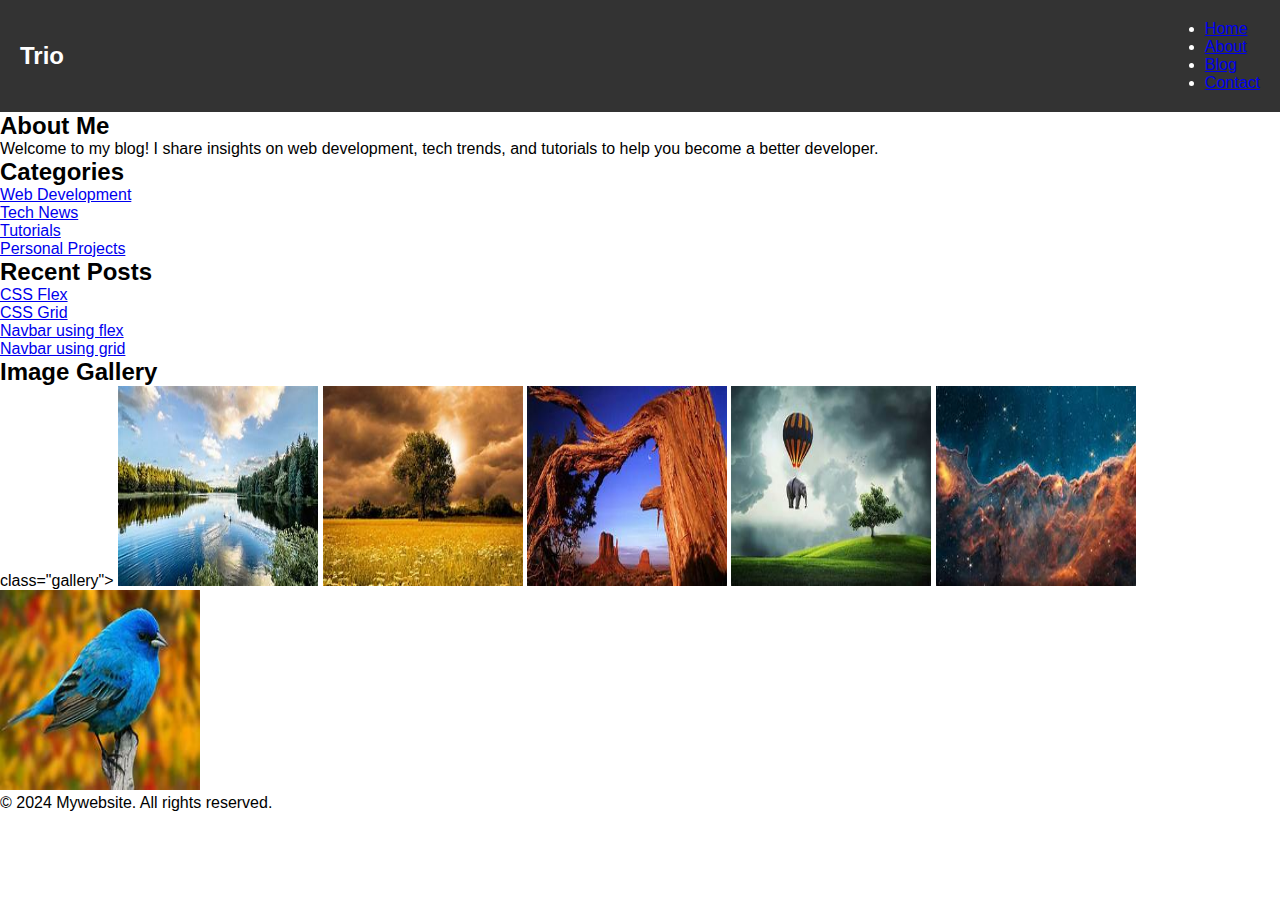
<file: index.html>
<!DOCTYPE html>
<html lang="en">
<head>
    <meta charset="UTF-8">
    <meta name="viewport" content="width=device-width, initial-scale=1.0">
    <title>Hybrid Layout with Flexbox, CSS Grid, and Image Gallery</title>
    <link rel="stylesheet" href="style.css">
</head>
<body>
    <header class="header">
        <div class="logo">Trio</div>
        <nav class="navbar">
            <ul>
                <li><a href="#">Home</a></li>
                <li><a href="#">About</a></li>
                <li><a href="#">Blog</a></li>
                <li><a href="#">Contact</a></li>
            </ul>
        </nav>
    </header>


    <div class="grid-container"></div>
        <aside class="sidebar">
            <h2>About Me</h2>
            <p>Welcome to my blog! I share insights on web development, tech trends, and tutorials to help you become a better developer.</p>
                
                <h2>Categories</h2>
            <ul>
                <li><a href="#">Web Development</a></li>
                <li><a href="#">Tech News</a></li>
                <li><a href="#">Tutorials</a></li>
                <li><a href="#">Personal Projects</a></li>
            </ul>

            <h2>Recent Posts</h2>
            <ul>
                <li><a href="../C:\Users\suvee\OneDrive\Desktop\HTML\demo.html">CSS Flex</a></li>
                <li><a href="../C:\Users\suvee\OneDrive\Desktop\Grids\index2">CSS Grid</a></li>
                <li><a href="../flexnavbar/flex2.html">Navbar using flex</a></li>
                <li><a href="../gridnavbar/index.html">Navbar using grid</a></li>
            </ul>
        </aside>

        <h2> Image Gallery</h2>
        <div> class="gallery">
            <img src="image1.jpeg" alt="Image 1" width="200px" height="200px">
            <img src="image2.jpeg" alt="Image 2" width="200px" height="200px">
            <img src="image3.jpeg" alt="Image 3" width="200px" height="200px">
            <img src="image4.jpeg" alt="Image 4" width="200px" height="200px">
            <img src="image5.jpeg" alt="Image 5" width="200px" height="200px">
            <img src="image6.jpeg" alt="Image 6" width="200px" height="200px">
        </div>

        <footer class="footer">
            <p>&copy; 2024 Mywebsite. All rights reserved.</p>
        </footer>
    
</body>
</html>
</file>
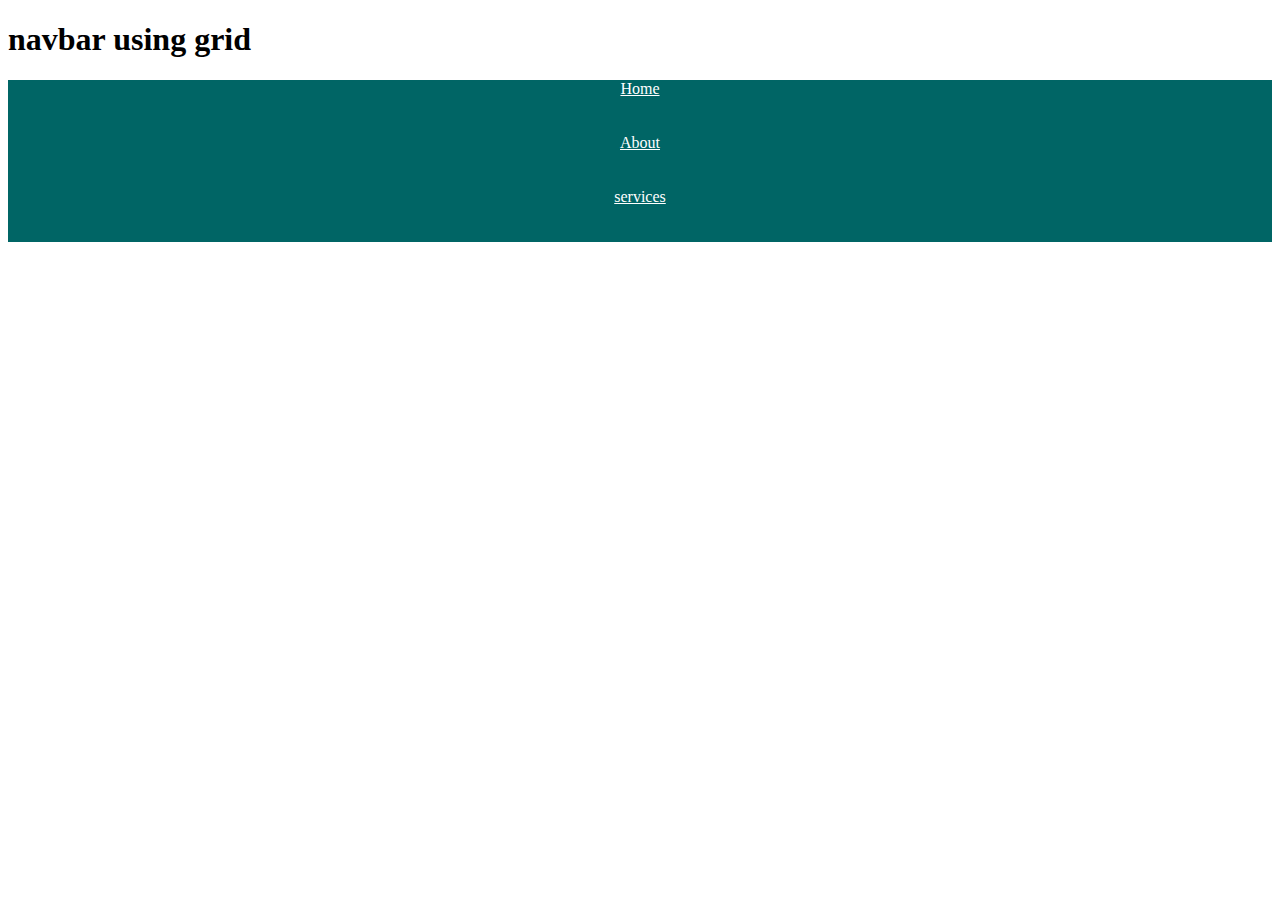
<file: Asssignment5.html>
<!DOCTYPE html>
<html lang="en">
<head>
    <meta charset="UTF-8">
    <meta name="viewport" content="width=device-width, initial-scale=1.0">
    <title>assignment5</title>
    <style>
        .navbar-grid{
            text-align: center;
            margin-bottom: 20px;
        }
        .navbar-items{
            display: grid;
            grid-template-rows: 1fr 1fr 1fr;
            background-color: rgb(0, 101, 101);
            color: white;
            text-decoration: underline;
        }
        .navbar-items:hover{
            background-color: grey;
            cursor: pointer;
            color: red;
        }

    </style>
</head>
<body>
    <h1>navbar using grid</h1>
    <div class="navbar-grid">
        <div class="navbar-items">Home</div>
        <div class="navbar-items">About</div>
        <div class="navbar-items">services</div>
    </div>
</body>
</html>
</file>
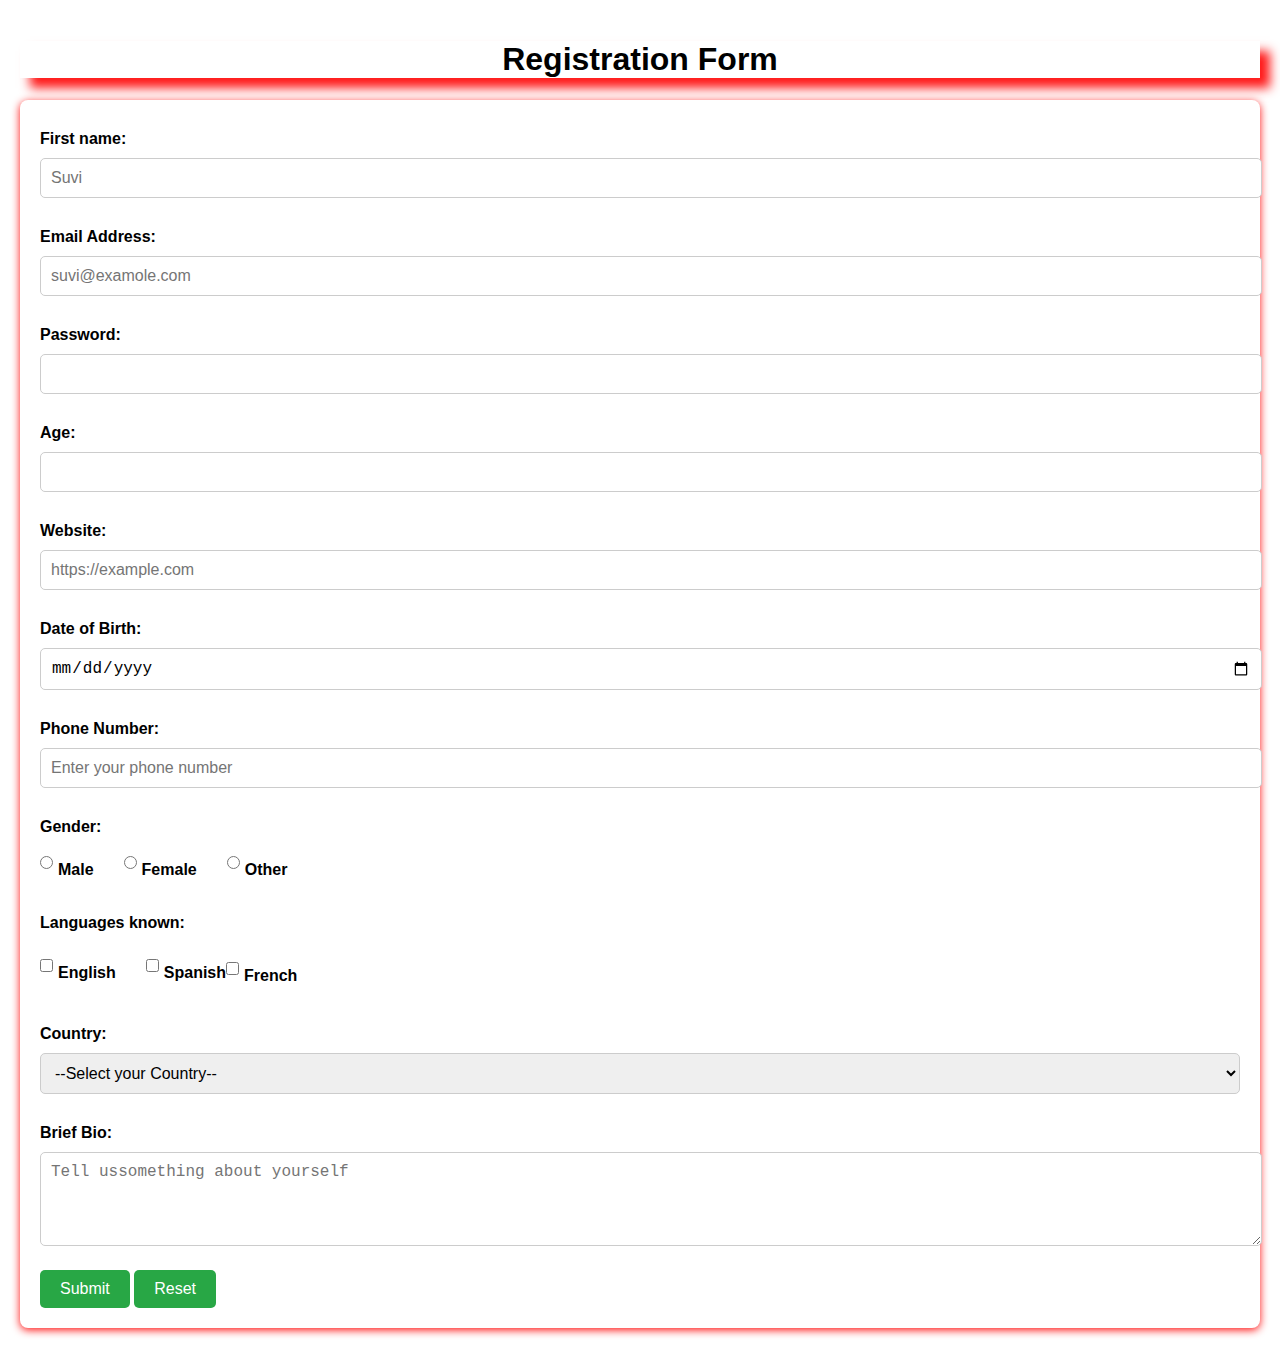
<file: form.html>
<!DOCTYPE html>
<html lang="en">
<head>
    <meta charset="UTF-8">
    <meta name="viewport" content="width=device-width, initial-scale=1.0">
    <title>Detailed Form Example</title>
    <style>
        body {
            font-family: Arial,sans-serif;
            margin: 0;
            padding: 20px;
            background-color: white;
        }
        h1 {
            text-align: center;
            box-shadow: 10px 10px 10px rgb(255, 26, 26);
        }
        form {
            background-color: white;
            padding: 20px;
            border-radius: 8px;
            box-shadow: 0 2px 8px rgba(255, 15, 15);
            margin: 0 auto;
         }
         label {
            display: block;
            margin:10px 0 5px;
            font-weight: bold;
         }
         input,select,textarea {
            width: 100%;
            padding:10px;
            margin:5px 0 20px;
            border-radius: 5px;
            border: 1px solid #ccc; 
            font-size: 1rem;
         }
         button{
            background-color: #28a745;
            color: #fff;
            padding: 10px 20px;
            border: none;
            border-radius: 5px;
            font-size: 1rem;
            cursor: pointer;
         }
         button:hover {
            background-color: #218838;
         }
         .radio-group, .checkbox-group {
            display: flex;
            flex-wrap: wrap;
            gap: 10px;
            margin-bottom:20px;
         }
         .radio-group label, .checkbox-group label {
            display: flex;
            align-items: center;
            margin-right: 20px; /*Adjust the spacing between items*/
         }
         .radio-group input, .checkbox-group input{
            margin-right: 5px;
         }
         
    </style>
</head>
<body>

<h1>Registration Form</h1>
<form action="https://httpbin.org/get" method="GET" target="_blank">

    <!-- Text input -->
    <label for="fname">First name:</label>
    <input type="text" id="fname" name="fname" required placeholder="Suvi" />

    <!-- Email input -->
    <label for="email">Email Address:</label>
    <input type="email" id="email" name="fname" required placeholder="suvi@examole.com"/> 

    <!-- Password input -->
    <label for="password">Password:</label>
    <input type="password" id="password" name="password" minlength="6" required />

    <!-- Number input -->
    <label for="age">Age:</label>
    <input type="number" id="age" name="age" minlength="18" max="100" required />

    <!-- URL input -->
    <label for="website">Website:</label>
    <input type="url" id="website" name="website" placeholder="https://example.com" />

    <!-- Data input -->
    <label for="dob">Date of Birth:</label>
    <input type="date" id="dob" name="dob"  required />

    <!-- Phone input -->
    <label for="phone">Phone Number:</label>
    <input type="tel" id="phone" name="phone" placeholder="Enter your phone number" required />


    <!-- Radio buttons -->
    <label> Gender:</label>
    <div class="radio-group"> 
    <label><input type="radio" id="male" name="gender" value="male" /> Male </label>
    <label><input type="radio" id="female" name="gender" value="female" /> Female </label>
    <label><input type="radio" id="other" name="gender" value="other" /> Other </label>
    </div>
    
<!-- Checkbox-->
<label>Languages known:</label> 
<div class="checkbox-group">
    <label><input type="checkbox" id="english" name="language" value="english" /> English </label>
    <label><input type="checkbox" id="spanish" name="language" value="spanish" /> Spanish </"</label>
    <label><input type="checkbox" id="french" name="language" value="french" /> French </label>    
</div>   

<!-- Dropdown (select)-->
 <label for="country">Country:</label>
 <select id= "country" name="country" required> 
    <option value="">--Select your Country--</option>
    <option value="us">India</option>
    <option value="us">Canada</option>
    <option value="us">United Kingdom</option>
    <option value="us">Australia</option>
 </select> 
 
 <!-- Text area-->
  <label for="bio">Brief Bio:</label>
  <textarea id="bio" name="bio" rows="4" placeholder="Tell ussomething about yourself"></textarea>

  <!-- Submit and Reset buttons-->
   <button type="submit">Submit</button>
   <button type="reset">Reset</button>
</form>

</body>
</html>
</file>
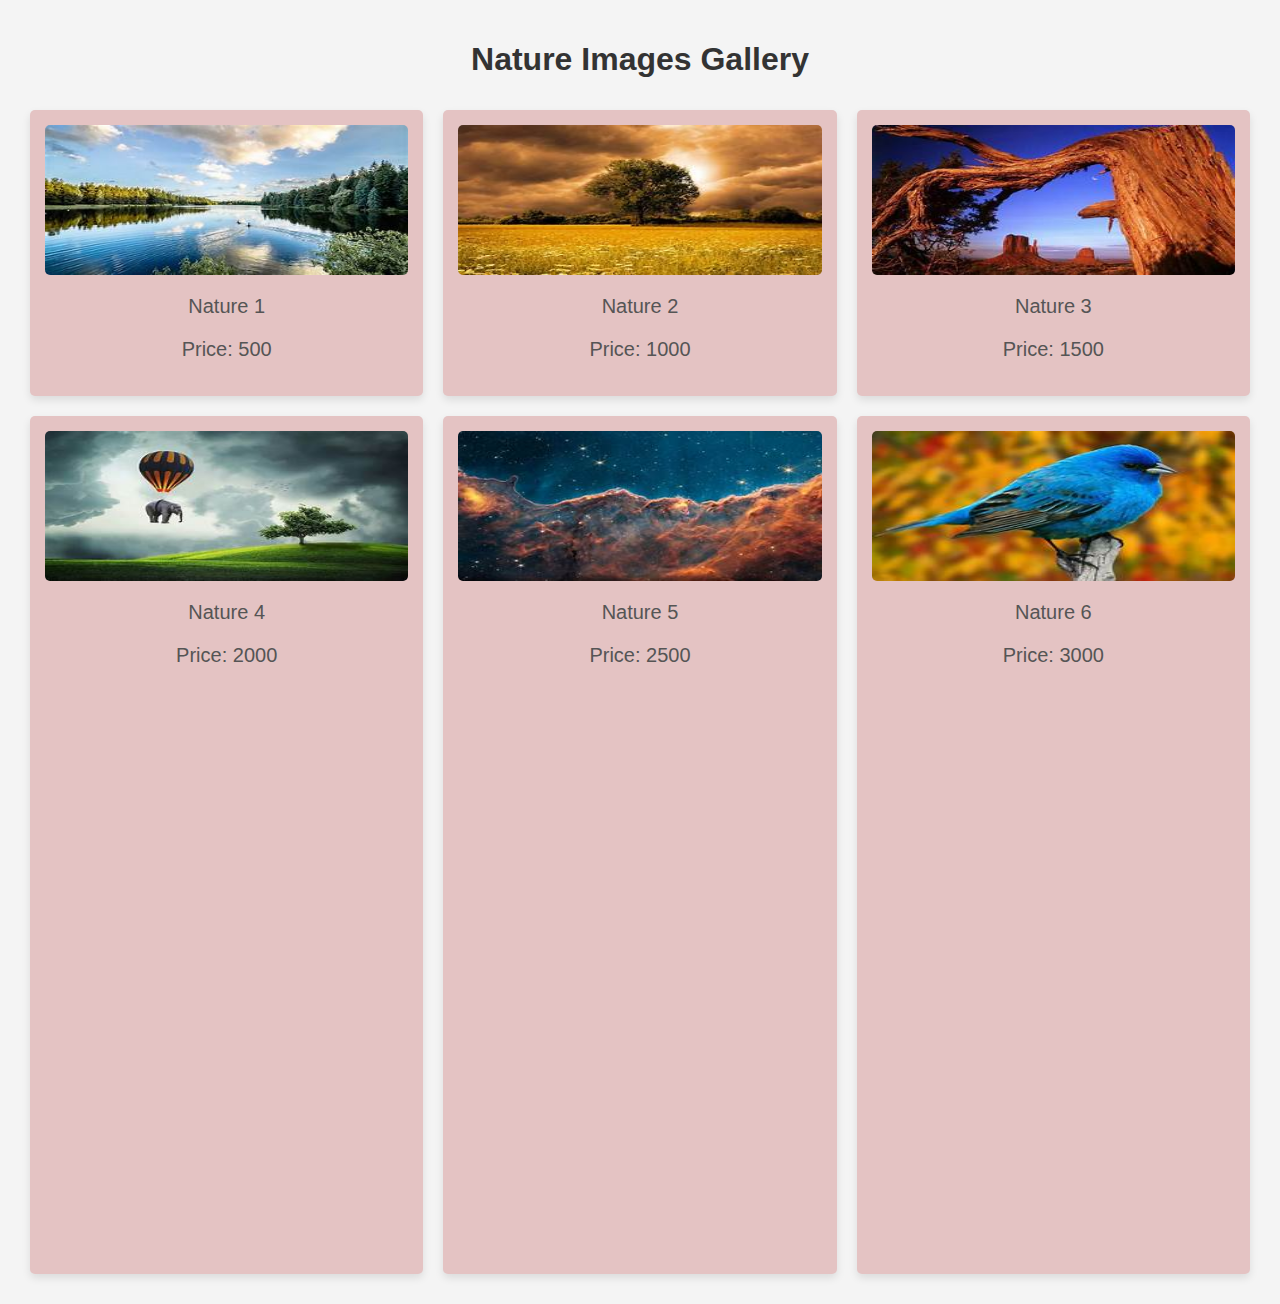
<file: grid2.html>
<!DOCTYPE html>
<html lang="en">
<head>
    <meta charset="UTF-8">
    <meta name="viewport" content="width=device-width, initial-scale=1.0">
    <title>Nature Lovers Gallery</title>
    <style>
        body {
    font-family: Arial, sans-serif;
    margin: 0;
    padding: 20px;
    background-color: #f4f4f4;
}

h1 {
    text-align: center;
    color: #333;
}

.gallery-grid {
    display: grid;
    grid-template-columns: 2fr 2fr 2fr;
    grid-template-rows: 1fr 3fr;
    gap: 20px;
    padding: 10px;
}

.gallery-item {
    background-color: rgb(228, 195, 195);
    border-radius: 5px;
    overflow: hidden;
    box-shadow: 0 4px 8px rgba(0, 0, 0, 0.1);
    text-align: center;
    padding: 15px;
}

.gallery-item img {
    width: 100%;
    height: 150px;
    display: grid;
    margin-bottom: 5px;
    border-radius: 5px;
}

.gallery-item p {
    font-size: 20px;
    color: #555;
}
    </style>
</head>
<body>
    <h1>Nature Images Gallery</h1>
    <div class="gallery-grid">
        <div class="gallery-item">
            <img src="image1.jpeg" alt="Nature 1">
            <p>Nature 1</p>
            <p>Price: 500</p>
        </div>
        <div class="gallery-item">
            <img src="image2.jpeg" alt="Nature 2">
            <p>Nature 2</p>
            <p>Price: 1000</p>
        </div>
        <div class="gallery-item">
            <img src="image3.jpeg" alt="Nature 3">
            <p>Nature 3</p>
            <p>Price: 1500</p>
        </div>
        <div class="gallery-item">
            <img src="image4.jpeg" alt="Nature 4">
            <p>Nature 4</p>
            <p>Price: 2000</p>
        </div>
        <div class="gallery-item">
            <img src="image5.jpeg" alt="Nature 5">
            <p>Nature 5</p>
            <p>Price: 2500</p>
        </div>
        <div class="gallery-item">
            <img src="image6.jpeg" alt="Nature 6">
            <p>Nature 6</p>
            <p>Price: 3000</p>
        </div>
    </div>
</body>
</html>
</file>
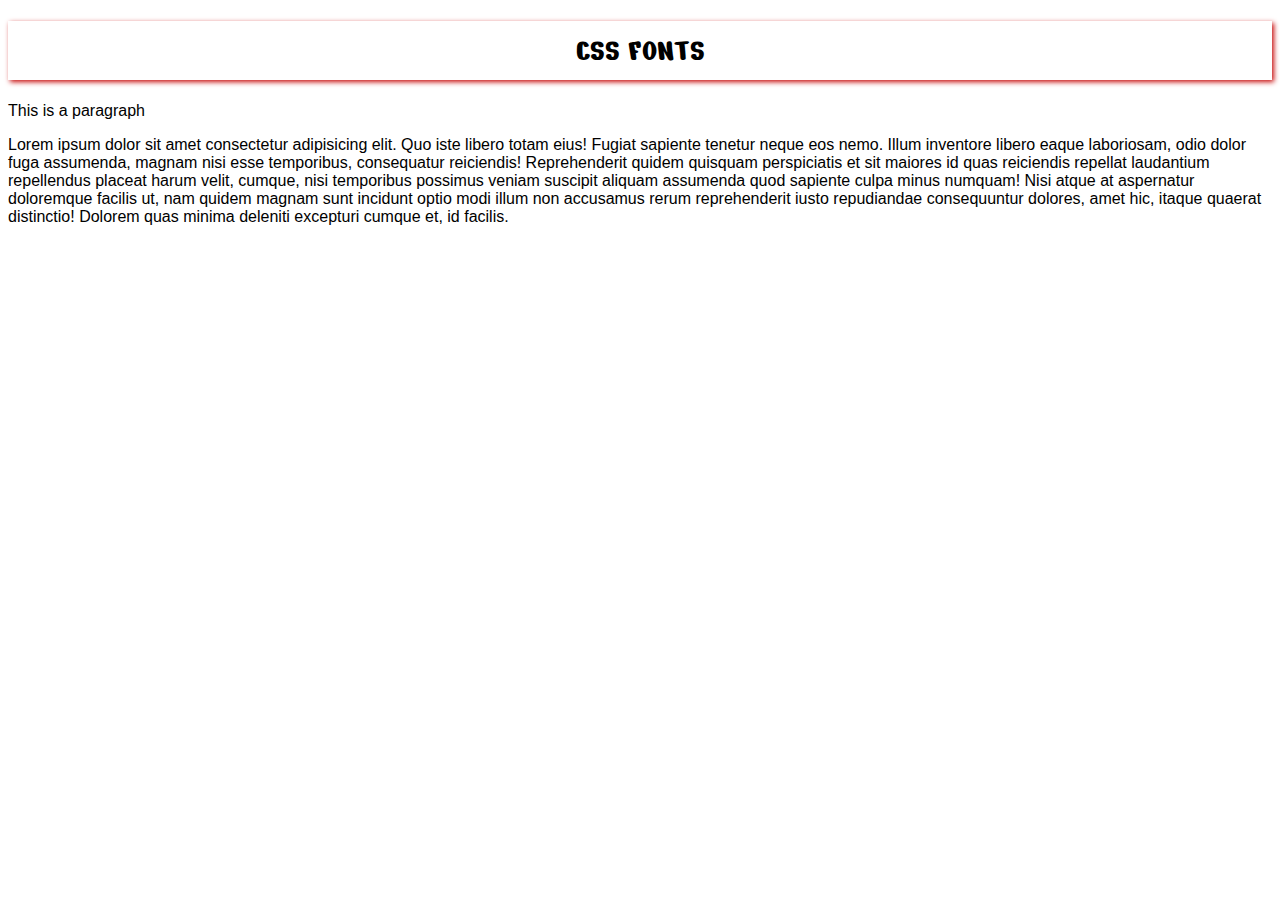
<file: index2.html>
<!DOCTYPE html>
<html lang="en">
<head>
    <meta charset="UTF-8">
    <meta name="viewport" content="width=device-width, initial-scale=1.0">
    <title>Document</title>
    <link rel="preconnect" href="https://fonts.googleapis.com">
<link rel="preconnect" href="https://fonts.gstatic.com" crossorigin>
<link href="https://fonts.googleapis.com/css2?family=Nerko+One&display=swap" rel="stylesheet">
<style>
    h1{
  font-family: "Nerko One", cursive;
  font-weight: 400;
  font-style: normal;
  box-shadow: 2px 2px 5px rgb(200, 12, 12);
  padding: 10px;
  text-align: center;

}
p{
    font-family: "Nunito Sans", sans-serif;
  font-optical-sizing: auto;
  font-weight: <weight>;
  font-style: normal;
  font-variation-settings:
    "wdth" 100,
    "YTLC" 500;
}

    }
</style>
</head>
<body>
    <h1>CSS FONTS</h1>
    <p>This is a paragraph</p>
    <p>Lorem ipsum dolor sit amet consectetur adipisicing elit. Quo iste libero totam eius! Fugiat sapiente tenetur neque eos nemo. Illum inventore libero eaque laboriosam, odio dolor fuga assumenda, magnam nisi esse temporibus, consequatur reiciendis! Reprehenderit quidem quisquam perspiciatis et sit maiores id quas reiciendis repellat laudantium repellendus placeat harum velit, cumque, nisi temporibus possimus veniam suscipit aliquam assumenda quod sapiente culpa minus numquam! Nisi atque at aspernatur doloremque facilis ut, nam quidem magnam sunt incidunt optio modi illum non accusamus rerum reprehenderit iusto repudiandae consequuntur dolores, amet hic, itaque quaerat distinctio! Dolorem quas minima deleniti excepturi cumque et, id facilis.</p>
</body>
</html>
</file>
<file: style.css>
* {
    margin: 0;
    padding: 0;
    box-sizing: border-box;
    }

body
    {
        font-family: "Protest Guerrilla", sans-serif;
        font-weight: 400;
        font-style: normal;
    }

      /* Flexbox Header */
      .header {
        display: flex;
        justify-content: space-between;
        align-items: center;
        background-color: #333;
        color: white;
        padding: 20px;
      }

      .header .logo {
        font-size: 24px;
        font-weight: bold;
    }

.navbar u1 {
    list-style: none;
    display: flex;
}

.navbar u1 li {
    margin-left: 20px;

}

.navbar u1 li a {
    color: white;
    text-decoration: none;
    font-size: 18px;
    padding: 5px 10px;

}

.navbar u1 li a:hover {
    background-color:#555;

}

/* CSS Grid for Main Conten and Sidebar */

.grid
</file>
